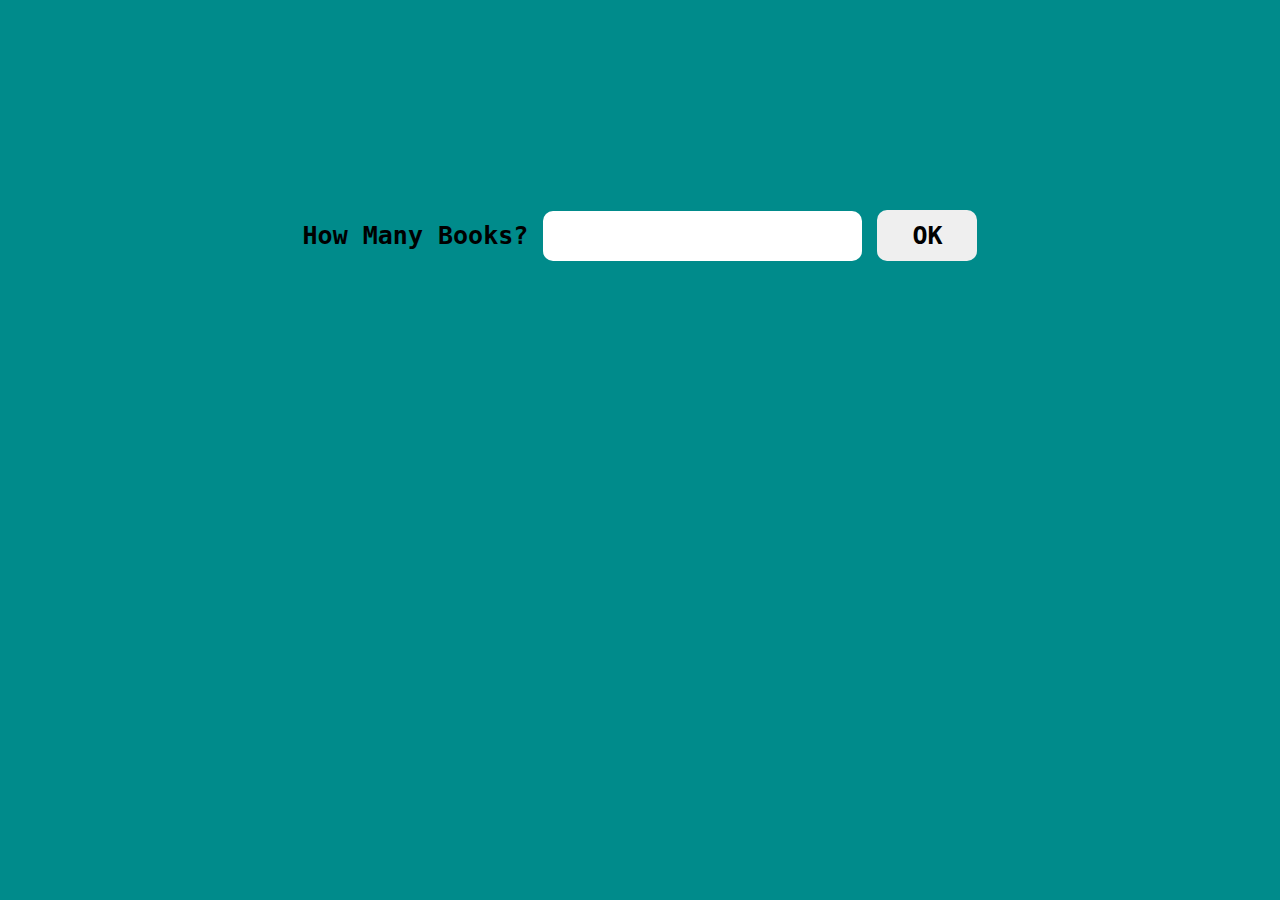
<file: index.html>
<!DOCTYPE html>
<html lang="en">
<head>
    <meta charset="UTF-8">
    <meta http-equiv="X-UA-Compatible" content="IE=edge">
    <meta name="viewport" content="width=device-width, initial-scale=1.0">
    <link rel="stylesheet" href="bookNo.css">
    <script src="booksNo.js" defer></script>
    <title>Document</title>
</head>
<body>
    <div class="container">
        <form action="form.html">
            <label for="booksNo">How Many Books?</label>
            <input class="input" type="number" name="booksNo" id="booksNo">
            <input class="btn" type="submit" value="OK">
            <br><span class="error"></span>
        </form>
    </div>
</body>
</html>
</file>
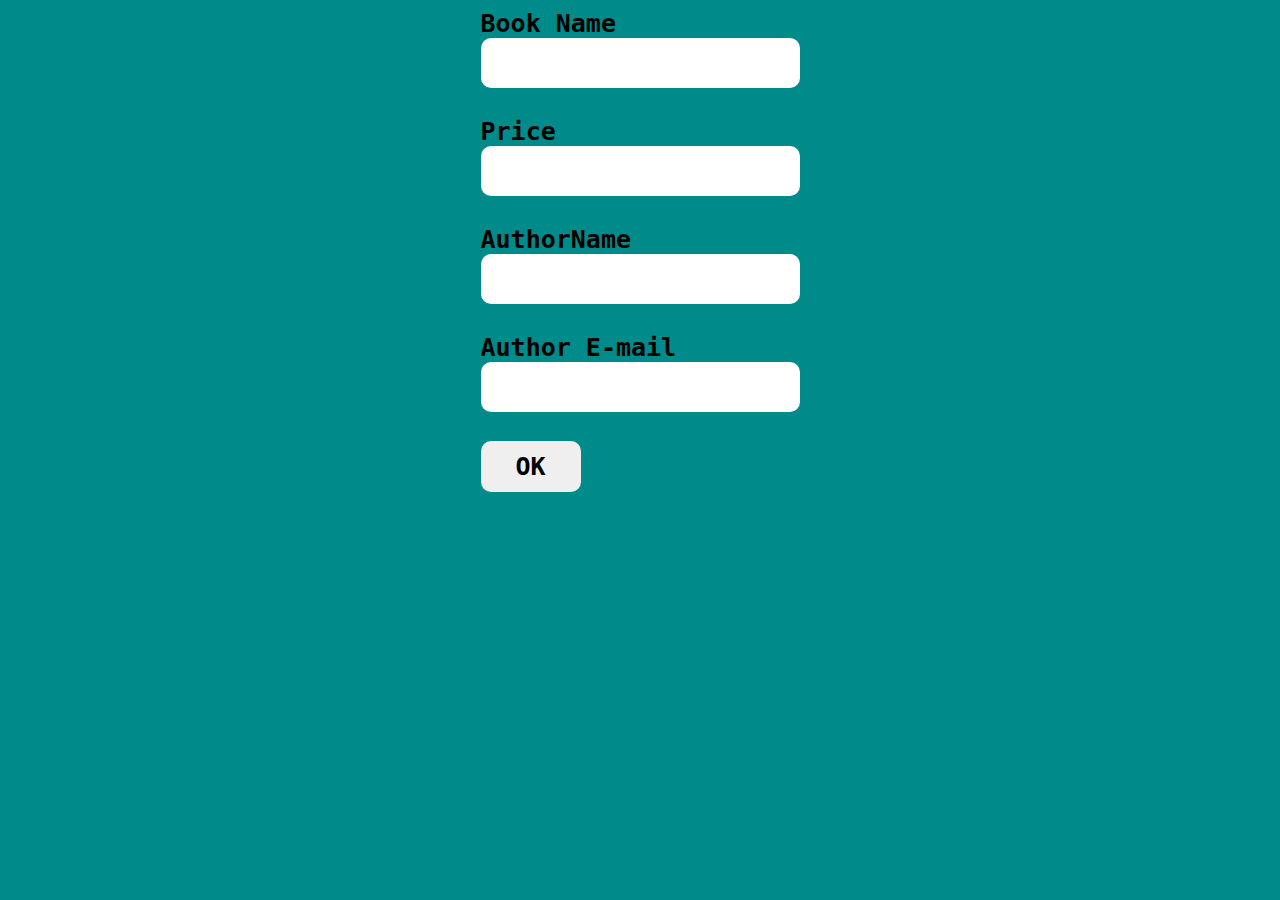
<file: form.html>
<!DOCTYPE html>
<html lang="en">
<head>
    <meta charset="UTF-8">
    <meta http-equiv="X-UA-Compatible" content="IE=edge">
    <meta name="viewport" content="width=device-width, initial-scale=1.0">
    <link rel="stylesheet" href="form.css">
    <script src="form.js" defer></script>
    <title>form</title>
</head>
<body>
    <div class="container">
        <form>
            <label for="bookName">Book Name</label><br>
            <input class="input" type="text" name="bookName" id="bookName">
            <span id="bspan" class="error"></span><br><br>

            <label for="price">Price</label><br>
            <input class="input" type="number" name="price" id="price">
            <span id="pspan" class="error"></span><br><br>

            <label for="authorName">AuthorName</label><br>
            <input class="input" type="text" name="authorName" id="authorName">
            <span id="aspan" class="error"></span><br><br>

            <label for="email">Author E-mail</label><br>
            <input class="input" type="text" name="email" id="email">
            <span id="espan" class="error"></span><br><br>

            <input id="submit" class="btn" type="submit" value="OK">
        </form>
    </div>
</body>
</html>
</file>
<file: bookNo.css>
* {
    box-sizing: border-box;
    padding: 0;
    margin: 0;
    font-family: monospace;
    font-weight: bold;
    font-size: 25px;
}
body {
    background-color: darkcyan;
    color: black;
}

.container {
    height: 500px;
    display: flex;
    justify-content: center;
    align-items: center;
}

.input {
    height: 50px;
    border-radius: 10px;
    border-color: transparent;
}

.btn {
    padding: 9px;
    width: 100px;
    border-radius: 10px;
    border-color: transparent;
}

.error {
    color: darkred;
    margin: 220px;
}
</file>
<file: form.css>
* {
    box-sizing: border-box;
    padding: 0;
    margin: 0;
    font-family: monospace;
    font-weight: bold;
    font-size: 25px;
}
body {
    background-color: darkcyan;
    color: black;
}

.container {
    height: 500px;
    display: flex;
    justify-content: center;
    align-items: center;
}

.input {
    height: 50px;
    border-radius: 10px;
    border-color: transparent;
}

.btn {
    padding: 9px;
    width: 100px;
    border-radius: 10px;
    border-color: transparent;
}
.btn:hover {
    background-color: black;
    color: darkcyan;
}

.error {
    color: darkred;
}
</file>
